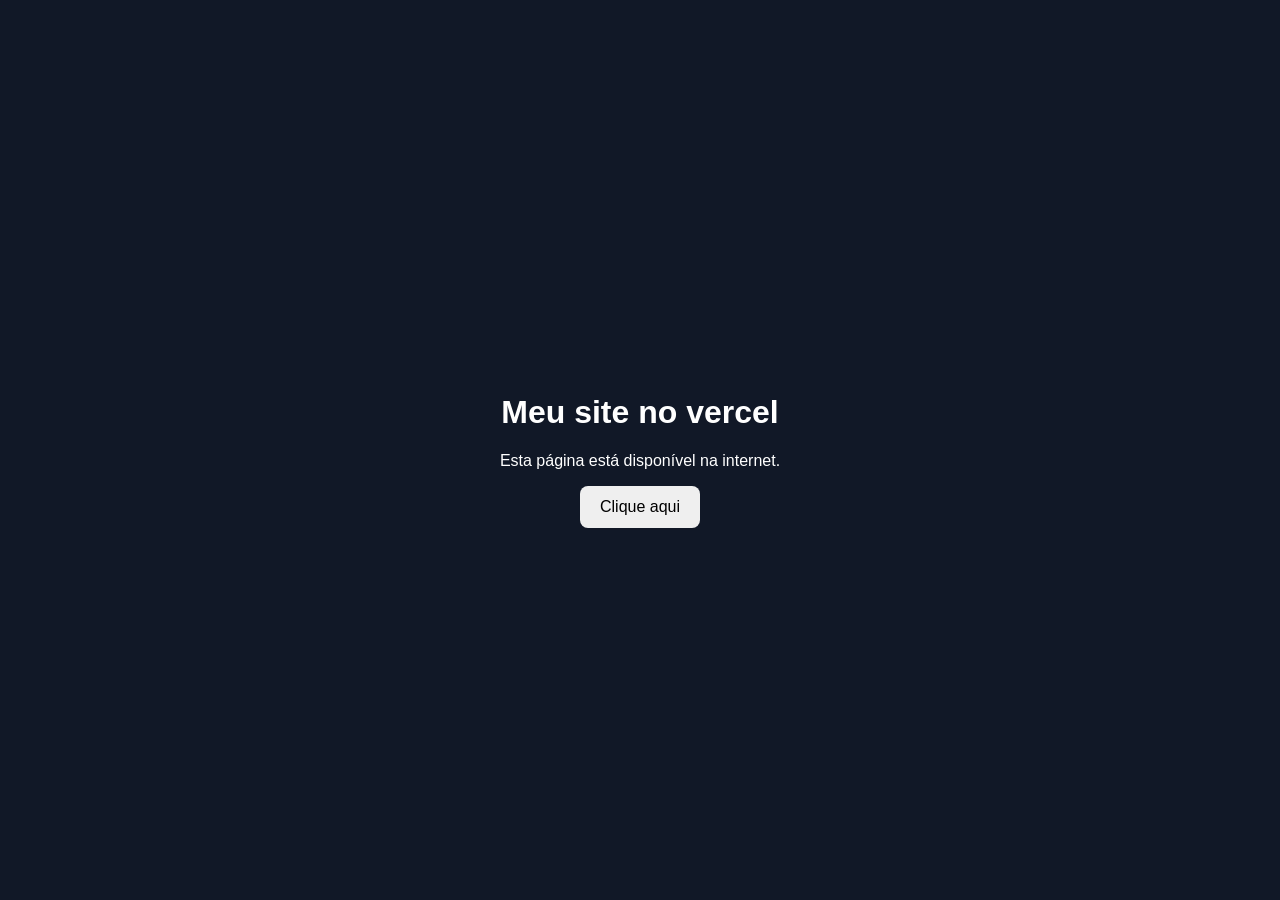
<file: index.html>
<!DOCTYPE html>
<html lang="pt-BR">

<head>
    <meta charset="UTF-8">
    <meta name="viewport" content="width=device-width, initial-scale=1.0">

    <title>Meu site no vercel</title>

    <link rel="stylesheet" href="style.css">
</head>

<body>

    <main>

        <h1>Meu site no vercel</h1>

        <p>
            Esta página está disponível na internet.
        </p>

        <button id="botao">
            Clique aqui
        </button>

    </main>

    <script src="script.js"></script>

</body>

</html>
</file>
<file: style.css>
body {
    margin: 0;
    min-height: 100vh;

    display: flex;
    justify-content: center;
    align-items: center;

    font-family: Arial, sans-serif;

    background: #111827;
    color: white;
}

main {
    text-align: center;
}

button {
    padding: 12px 20px;

    border: none;
    border-radius: 8px;

    font-size: 16px;

    cursor: pointer;
}
</file>
